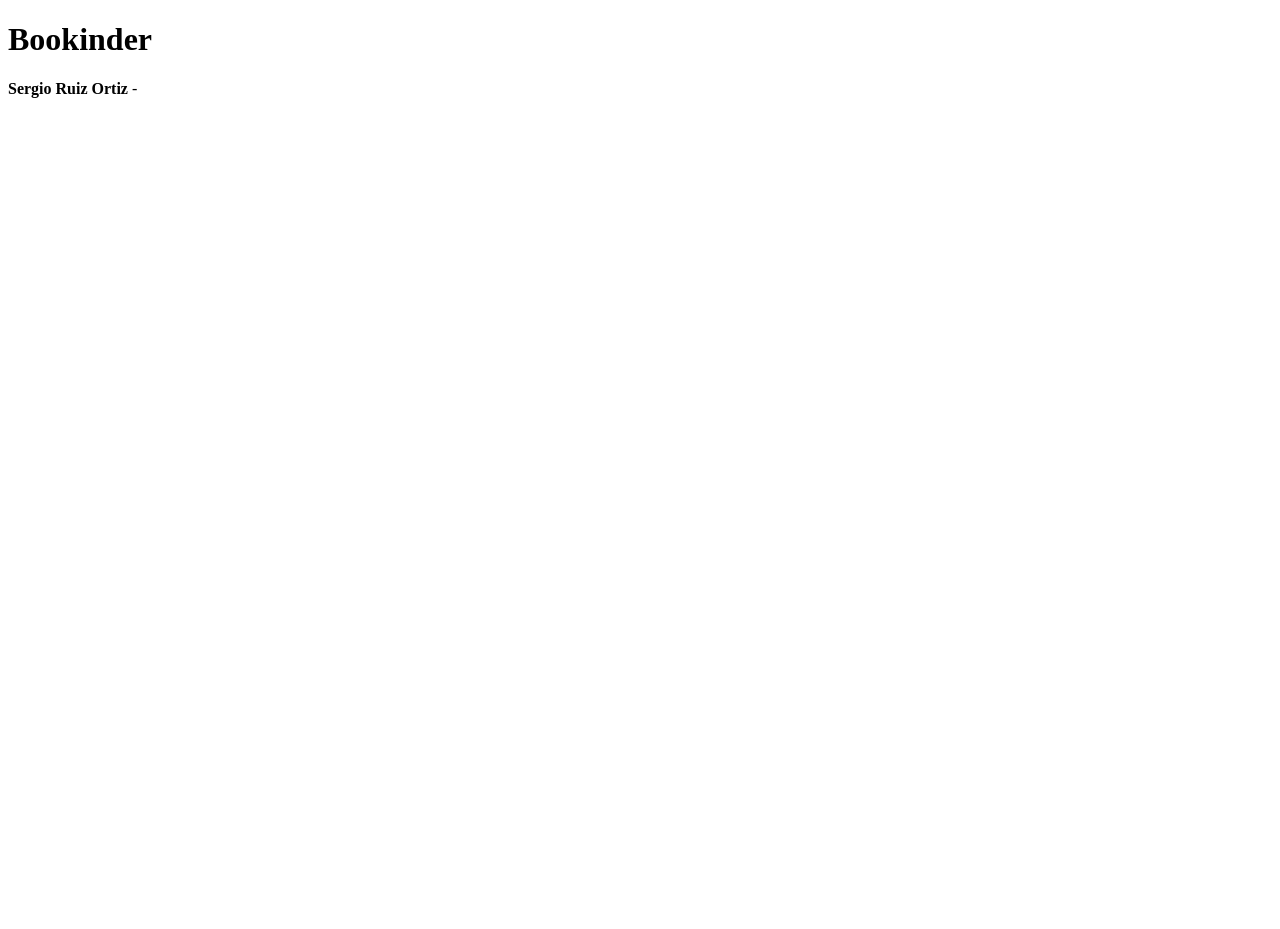
<file: src/main/resources/templates/index.html>
<!DOCTYPE html>
<html xmlns:th="http://www.thymeleaf.org">
<head th:replace="fragments/head :: head ('Bookinder - Inicio')"></head>

<body class="d-flex flex-column h-100">

<!-- Insertar el fragmento del header -->
<header th:replace="fragments/header :: header"></header>

<!-- Contenido dinámico -->
<main class="position-relative bg-light" style="height: 100vh;">
    <div class="position-absolute top-50 start-50 translate-middle text-center">
        <h1 class="display-4 fw-bold" th:text="#{msg.title}">Bookinder</h1>
        <p class="lead text-muted">
            <strong>Sergio Ruiz Ortiz</strong> - <span th:text="#{msg.index.description}"></span>
        </p>
        <a th:href="@{/libros}" class="btn btn-primary me-2" th:text="#{msg.header.libros}"></a>
        <a th:href="@{/categorias}" class="btn btn-outline-primary" th:text="#{msg.header.categorias}"></a>
    </div>
</main>

<!-- Insertar el fragmento del footer -->
<footer th:replace="fragments/footer :: footer"></footer>

<div th:replace="fragments/scripts :: scripts"></div>

</body>
</html>
</file>
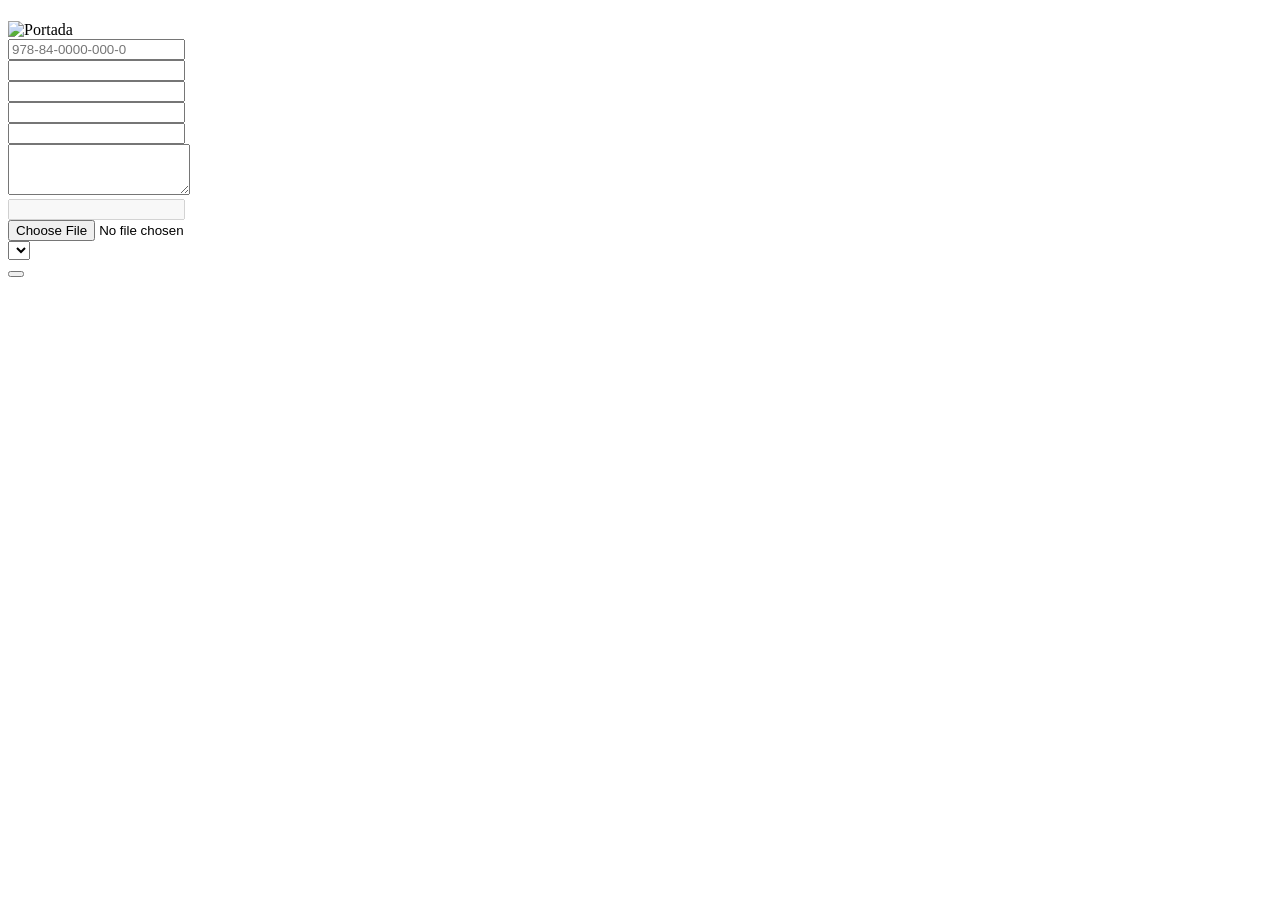
<file: src/main/resources/templates/views/libro/libro-form.html>
<!DOCTYPE html>
<html xmlns:th="http://www.thymeleaf.org">
<head th:replace="fragments/head :: head ('Bookinder - Libro')"></head>

<body class="d-flex flex-column h-100">

<!-- Insertar el fragmento del header -->
<header th:replace="fragments/header :: header"></header>

<!-- Contenido dinámico -->
<main class="form-page">
    <div class="form-card">

        <!-- Título dinámico (alta / edición) -->
        <h1 th:text="${libro.id} == null ? #{msg.libro-form.add} : #{msg.libro-form.edit}"></h1>

        <!-- Mensaje de error global -->
        <div th:if="${errorMessage}" class="alert alert-danger" th:text="${errorMessage}"></div>

        <!-- Paso 1: portada actual del libro (si no tiene, imagen por defecto) -->
        <div class="text-center mb-3">
            <img th:src="${libro.urlPortada != null and !#strings.isEmpty(libro.urlPortada)}
                         ? @{${libro.urlPortada}} : @{/images/logo.svg}"
                 alt="Portada" class="img-thumbnail rounded" style="max-width: 150px;">
        </div>

        <!-- Formulario: si no hay id es un alta, si hay id es una edición -->
        <!-- Paso 2: cualquier formulario con subida de ficheros necesita enctype="multipart/form-data" -->
        <form th:action="${libro.id} == null ? @{/libros/insert} : @{/libros/update}"
              th:object="${libro}" method="post" enctype="multipart/form-data" class="mt-3">

            <input type="hidden" th:field="*{id}"/>
            <input type="hidden" th:field="*{urlPortada}"/>

            <!-- ISBN -->
            <div class="mb-3">
                <label for="isbn" class="form-label" th:text="#{msg.libro-form.isbn}"></label>
                <input type="text" id="isbn" th:field="*{isbn}" class="form-control" maxlength="20" placeholder="978-84-0000-000-0"/>
                <div th:if="${#fields.hasErrors('isbn')}" class="text-danger" th:errors="*{isbn}"></div>
            </div>

            <!-- Título -->
            <div class="mb-3">
                <label for="titulo" class="form-label" th:text="#{msg.libro-form.titulo}"></label>
                <input type="text" id="titulo" th:field="*{titulo}" class="form-control" maxlength="255"/>
                <div th:if="${#fields.hasErrors('titulo')}" class="text-danger" th:errors="*{titulo}"></div>
            </div>

            <!-- Autor -->
            <div class="mb-3">
                <label for="autor" class="form-label" th:text="#{msg.libro-form.autor}"></label>
                <input type="text" id="autor" th:field="*{autor}" class="form-control" maxlength="150"/>
                <div th:if="${#fields.hasErrors('autor')}" class="text-danger" th:errors="*{autor}"></div>
            </div>

            <!-- Editorial (opcional) -->
            <div class="mb-3">
                <label for="editorial" class="form-label" th:text="#{msg.libro-form.editorial}"></label>
                <input type="text" id="editorial" th:field="*{editorial}" class="form-control" maxlength="150"/>
                <div th:if="${#fields.hasErrors('editorial')}" class="text-danger" th:errors="*{editorial}"></div>
            </div>

            <!-- Año de publicación (opcional) -->
            <div class="mb-3">
                <label for="anioPublicacion" class="form-label" th:text="#{msg.libro-form.anioPublicacion}"></label>
                <input type="number" id="anioPublicacion" th:field="*{anioPublicacion}" class="form-control" min="0"/>
                <div th:if="${#fields.hasErrors('anioPublicacion')}" class="text-danger" th:errors="*{anioPublicacion}"></div>
            </div>

            <!-- Sinopsis (opcional) -->
            <div class="mb-3">
                <label for="sinopsis" class="form-label" th:text="#{msg.libro-form.sinopsis}"></label>
                <textarea id="sinopsis" th:field="*{sinopsis}" class="form-control" rows="3" maxlength="1000"></textarea>
                <div th:if="${#fields.hasErrors('sinopsis')}" class="text-danger" th:errors="*{sinopsis}"></div>
            </div>

            <!-- Portada actual (ruta guardada) -->
            <div class="mb-3">
                <label for="urlPortadaRO" class="form-label" th:text="#{msg.libro-form.urlPortada}"></label>
                <input type="text" id="urlPortadaRO" class="form-control" th:value="*{urlPortada}"
                       th:placeholder="#{msg.libro-form.urlPortada.placeholder}" disabled>
            </div>

            <!-- Paso 3: subida de una nueva portada (campo independiente portadaFile) -->
            <div class="mb-3">
                <label for="portadaFile" class="form-label" th:text="#{msg.libro-form.portadaUpload}"></label>
                <input type="file" id="portadaFile" name="portadaFile" class="form-control" accept="image/*">
                <div class="form-text" th:text="#{msg.libro-form.portadaUpload.help}"></div>
            </div>

            <!-- Categoría (select). En edición aparece seleccionada la categoría actual del libro -->
            <div class="mb-3">
                <label for="categoriaId" class="form-label" th:text="#{msg.libro-form.categoria}"></label>
                <select id="categoriaId" class="form-select" th:field="*{categoriaId}">
                    <!-- Opción vacía -->
                    <option value="" th:text="#{msg.libro-form.categoria.select}"></option>

                    <!-- Una opción por cada categoría -->
                    <option th:each="cat : ${listaCategorias}" th:value="${cat.id}" th:text="${cat.nombre}"></option>
                </select>
                <div th:if="${#fields.hasErrors('categoriaId')}" class="text-danger" th:errors="*{categoriaId}"></div>
            </div>

            <!-- Botón submit dinámico -->
            <button type="submit" class="btn btn-primary"
                    th:text="${libro.id} == null ? #{msg.libro-form.create} : #{msg.libro-form.update}"></button>

            <!-- Volver al listado -->
            <a th:href="@{/libros}" class="btn btn-secondary" th:text="#{msg.libro-form.returnback}"></a>
        </form>

    </div>
</main>

<!-- Insertar el fragmento del footer -->
<footer th:replace="fragments/footer :: footer"></footer>

<div th:replace="fragments/scripts :: scripts"></div>

</body>
</html>
</file>
